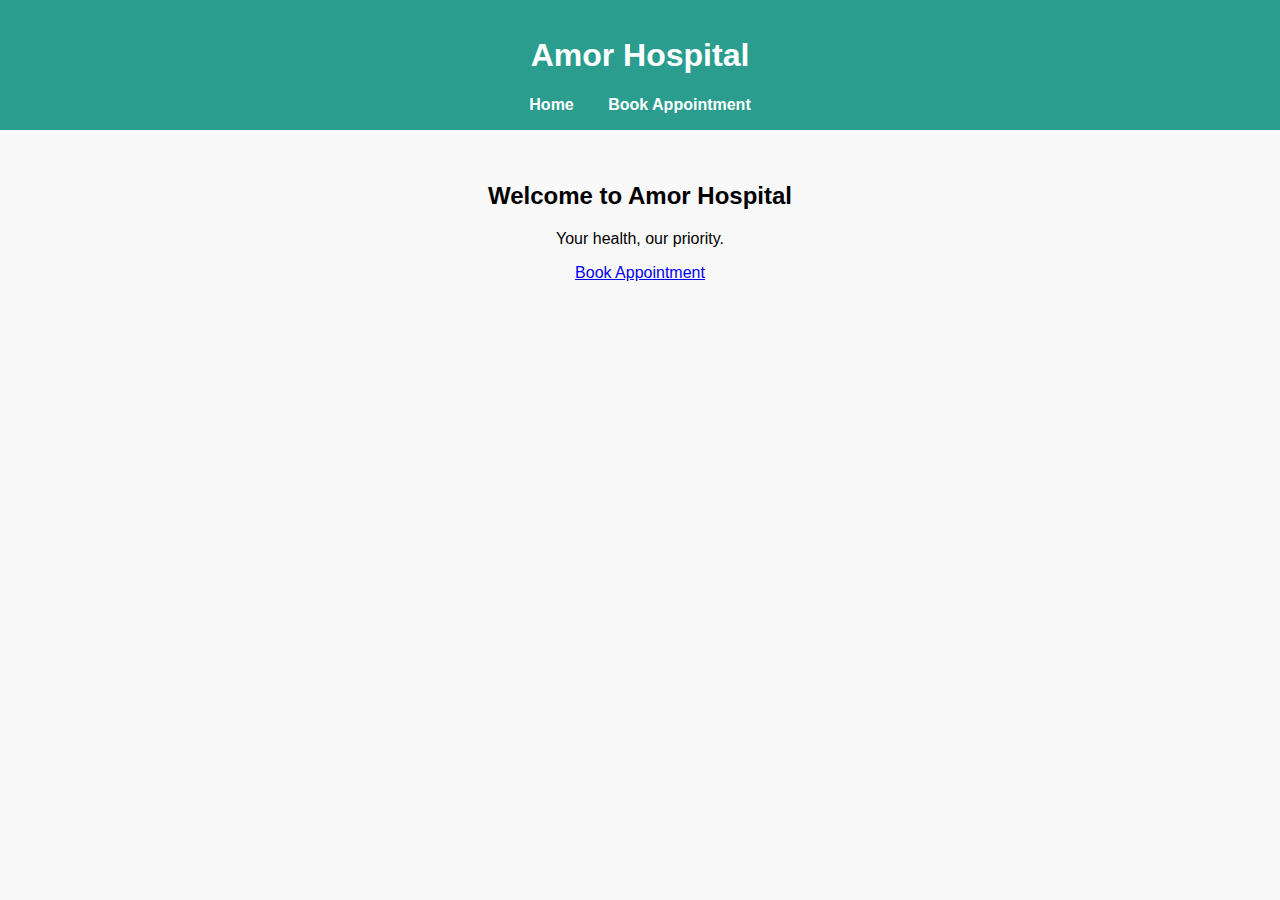
<file: index.html>
<!DOCTYPE html>
<html lang="en">
<head>
  <meta charset="UTF-8" />
  <title>Amor Hospital</title>
  <link rel="stylesheet" href="style.css" />
</head>
<body>
  <header>
    <h1>Amor Hospital</h1>
    <nav>
      <a href="index.html">Home</a>
      <a href="appointment.html">Book Appointment</a>
    </nav>
  </header>

  <main>
    <h2>Welcome to Amor Hospital</h2>
    <p>Your health, our priority.</p>
    <a href="appointment.html" class="cta">Book Appointment</a>
  </main>
</body>
</html>
</file>
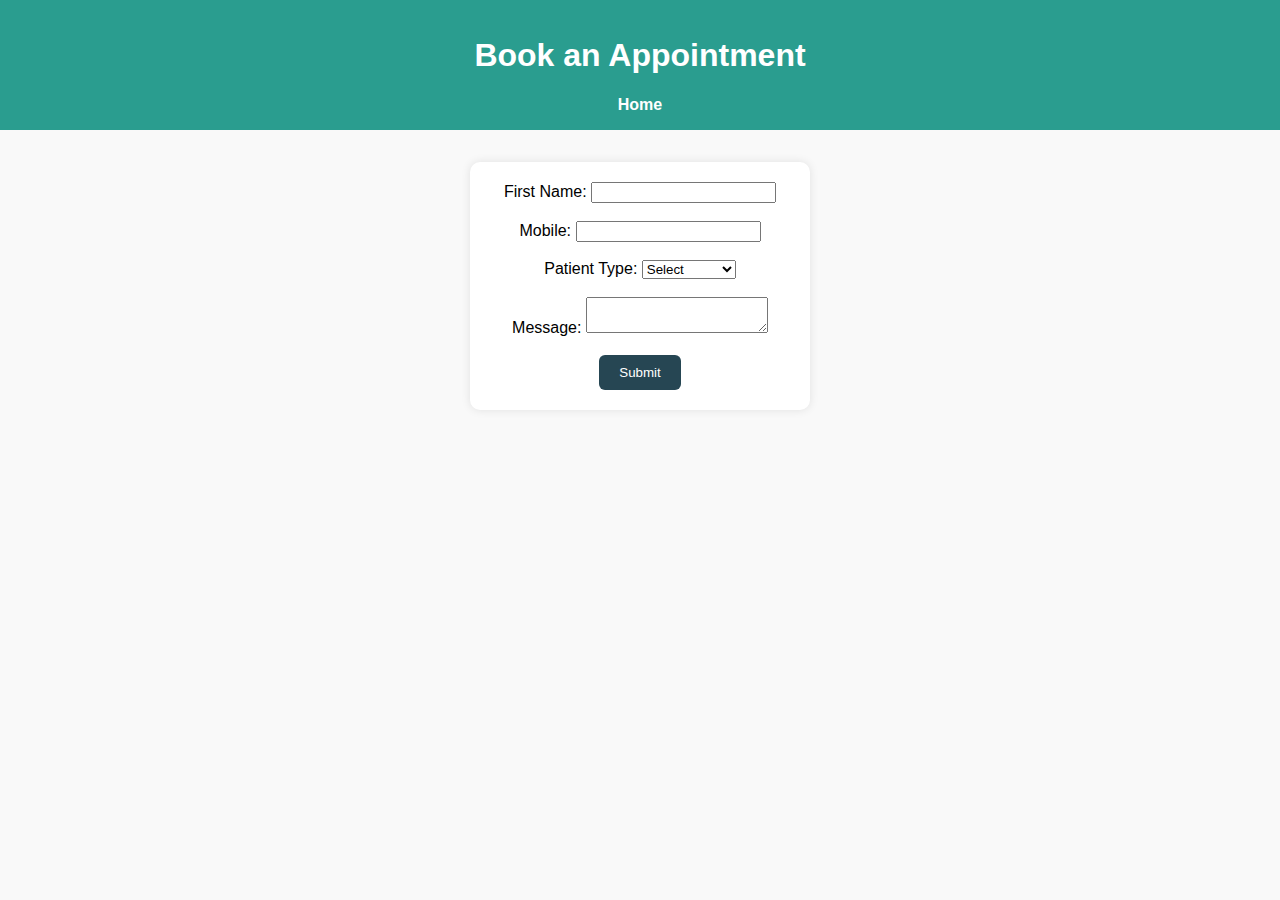
<file: appointment.html>
<!DOCTYPE html>
<html lang="en">
<head>
  <meta charset="UTF-8" />
  <title>Book Appointment - Amor Hospital</title>
  <link rel="stylesheet" href="style.css" />

  <!-- ✅ Plausible Analytics Script (fixed domain) -->
  <script defer data-domain="ruthvini.github.io" src="https://plausible.io/js/script.js"></script>
  <script>
    window.plausible = window.plausible || function () {
      (window.plausible.q = window.plausible.q || []).push(arguments);
    };
  </script>

  <style>
    #confirmationBox {
      display: none;
      margin-top: 20px;
      padding: 15px;
      border: 1px solid green;
      background-color: #e6ffe6;
      color: green;
      font-weight: bold;
      border-radius: 8px;
    }
  </style>
</head>
<body>
  <header>
    <h1>Book an Appointment</h1>
    <nav>
      <a href="index.html">Home</a>
    </nav>
  </header>

  <main>
    <form id="appointmentForm">
      <label>First Name:
        <input type="text" name="firstName" required />
      </label><br/><br/>

      <label>Mobile:
        <input type="tel" name="mobile" required />
      </label><br/><br/>

      <label>Patient Type:
        <select name="patientType" required>
          <option value="">Select</option>
          <option value="New Patient">New Patient</option>
          <option value="Old Patient">Old Patient</option>
        </select>
      </label><br/><br/>

      <label>Message:
        <textarea name="message"></textarea>
      </label><br/><br/>

      <button type="submit">Submit</button>
    </form>

    <div id="confirmationBox">
      Appointment booked! We will get back to you shortly.
    </div>
  </main>

  <script>
    document.getElementById("appointmentForm").addEventListener("submit", function (e) {
      e.preventDefault();

      // ✅ Send custom event to Plausible
      if (window.plausible) {
        plausible('AppointmentFormSubmitted');
      }

      // Show confirmation message
      document.getElementById("appointmentForm").style.display = "none";
      document.getElementById("confirmationBox").style.display = "block";
    });
  </script>
</body>
</html>
</file>
<file: style.css>
body {
  font-family: Arial, sans-serif;
  background-color: #f9f9f9;
  margin: 0;
  padding: 0;
}

header {
  background-color: #2a9d8f;
  color: white;
  padding: 1rem;
  text-align: center;
}

nav a {
  margin: 0 15px;
  color: white;
  text-decoration: none;
  font-weight: bold;
}

main {
  padding: 2rem;
  text-align: center;
}

form {
  background-color: #ffffff;
  padding: 20px;
  margin: auto;
  width: 300px;
  border-radius: 10px;
  box-shadow: 0 0 10px rgba(0, 0, 0, 0.1);
}

button {
  background-color: #264653;
  color: white;
  padding: 10px 20px;
  border: none;
  border-radius: 6px;
  cursor: pointer;
}

button:hover {
  background-color: #1f3640;
}
</file>
